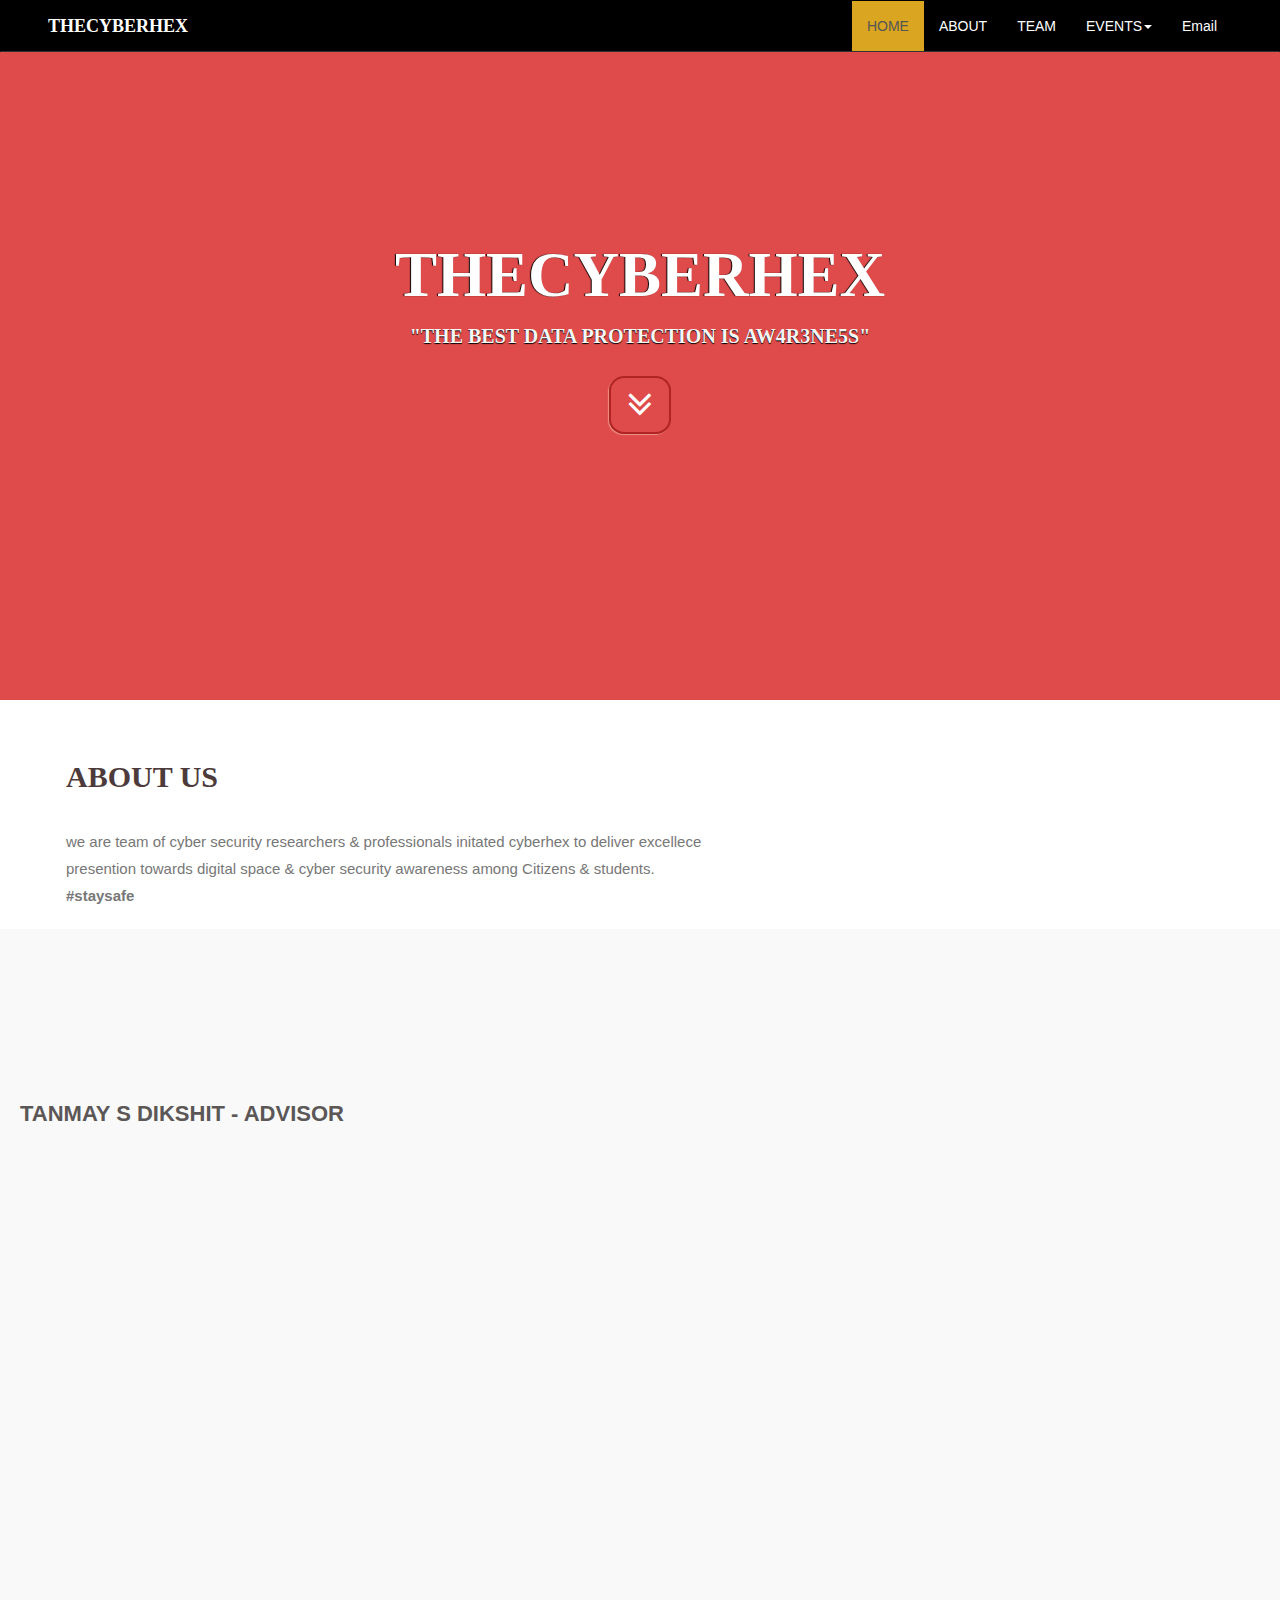
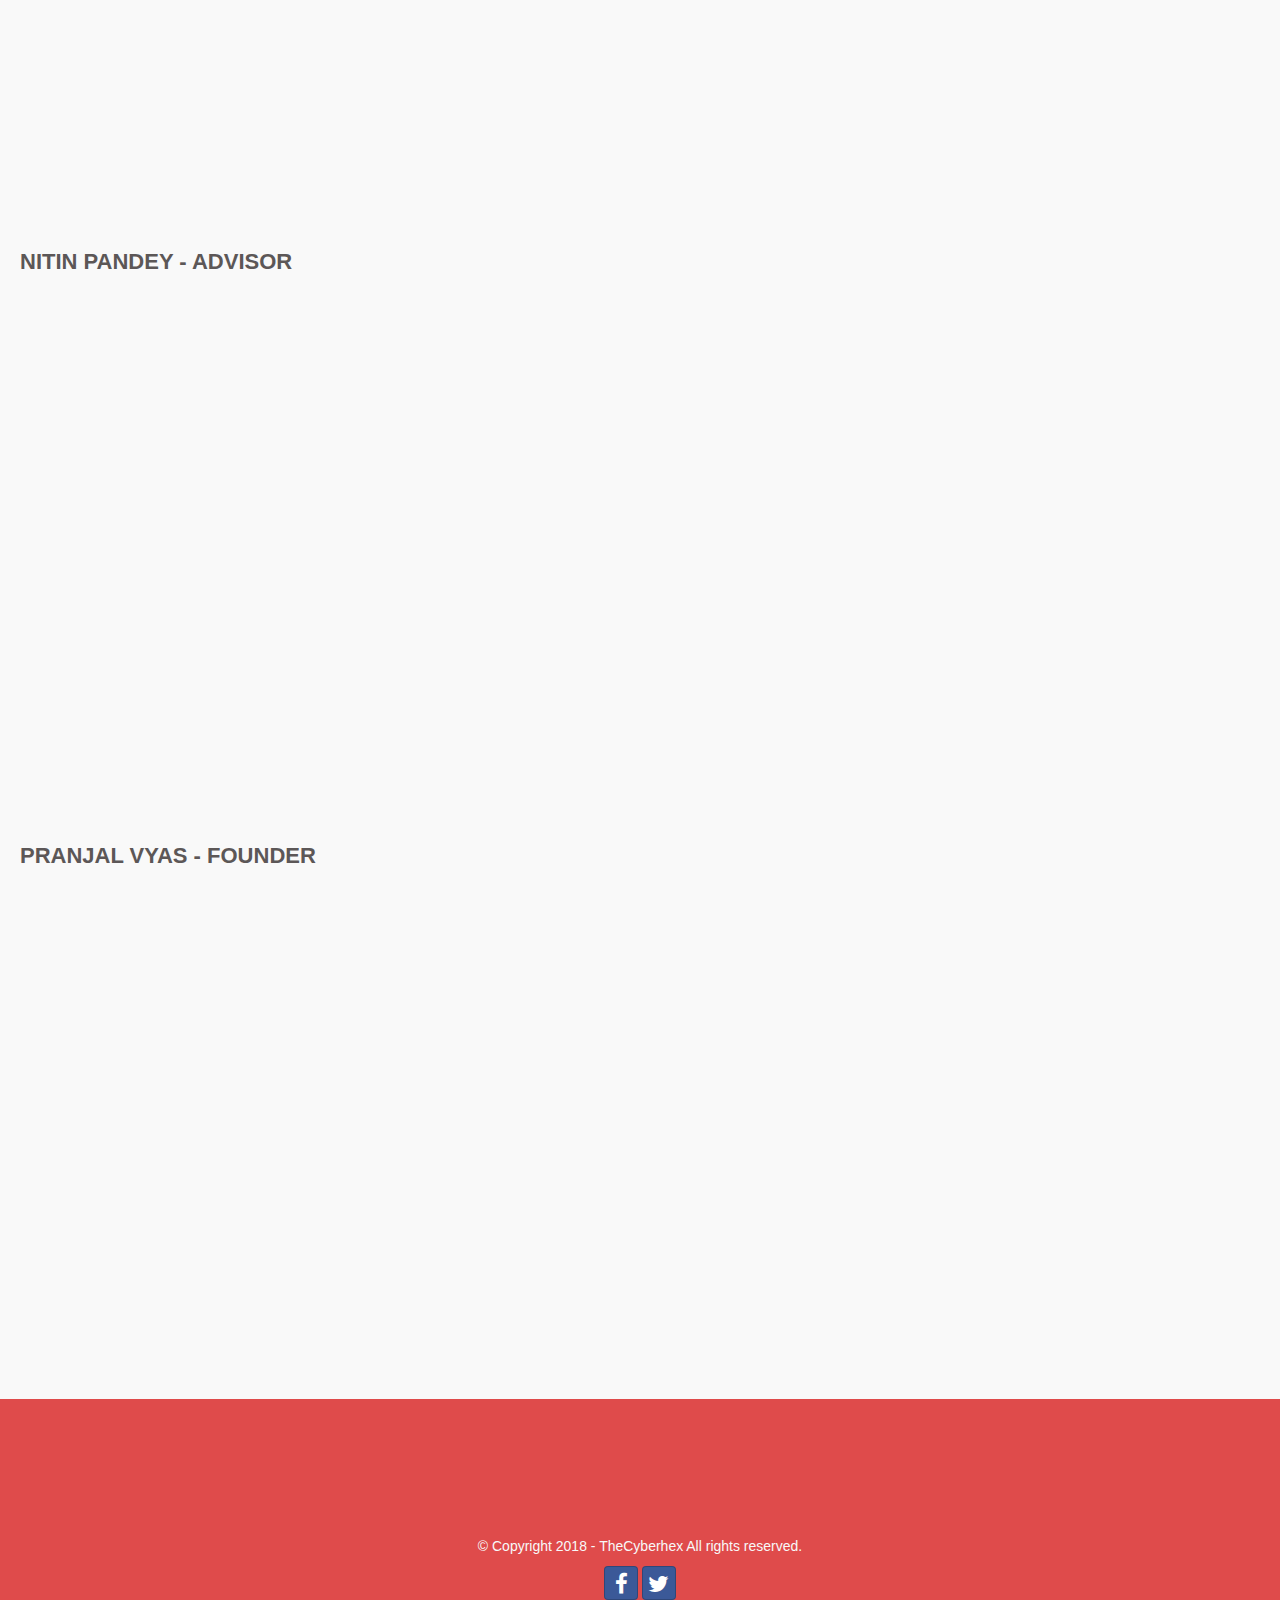
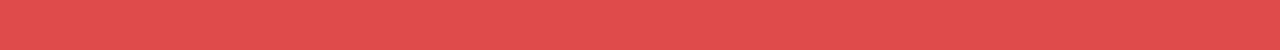
<file: index.html>
<!DOCTYPE html>
<html lang="en">

<head>
    <meta charset="utf-8">
    <meta name="viewport" content="width=device-width, initial-scale=1.0">
    <meta name="description" content="">
    <meta name="author" content="">

    <title>thecyberhex</title>

    <!-- Bootstrap Core CSS -->
    <link href="css/bootstrap.min.css" rel="stylesheet" type="text/css">
     <!-- Bootstrap social CSS -->
    <link href="css/bootstrap-social.css" rel="stylesheet" type="text/css">
    
	<!-- Font Awesome -->
	<link href="https://cdnjs.cloudflare.com/ajax/libs/font-awesome/4.7.0/css/font-awesome.css" rel="stylesheet" type="text/css">
	
    <!-- Animation -->
	<link href="css/animate.css" rel="stylesheet" />
	
    <!-- custom CSS -->
    <link href="css/cx.css" rel="stylesheet">
	
</head>
<body>
<header id="header-banner">
		<nav class="navbar navbar-default navbar-fixed-top fadeIn" role="navigation">
			<div class="container">
				
				<!-- Brand and toggle get grouped for better mobile display -->
				<div class="navbar-header">
					<button type="button" class="navbar-toggle collapsed" data-toggle="collapse" data-target="#dropdown-box-1">
						<span class="sr-only">Toggle navigation</span>
						<span class="icon-bar"></span>
						<span class="icon-bar"></span>
						<span class="icon-bar"></span>
					</button>
					<div class="navbar-brand">
						<a href="#">TheCyberHex</a>
					</div>
				</div>
				
				<!-- Collect the nav links and other content for toggling -->
				<div class="collapse navbar-collapse navbar-right" id="dropdown-box-1">
					
					<ul class="nav navbar-nav">
						<li class="active"><a href="#home">HOME</a></li>
						<li><a href="#aboutus">ABOUT</a></li>
						<li class="dropdown" role="presentation">
							<a href="#team"  role="button" aria-expanded="false">TEAM<span></span>
							</a>
							<ul class="dropdown-menu bullet fadeIn" role="menu">
							  <li><a href="#first">FACILIS EXPEDITA</a></li>
							  <li><a href="#second">FACILIS EXPEDITA</a></li>
							  <li><a href="#third">FACILIS EXPEDITA</a></li>
							
                            </ul>
						</li>
                        <li><a href="#" class="dropdown-toggle" data-toggle="dropdown" role="button" aria-expanded="false">
							  EVENTS<span class="caret"></span>
							</a>
                            
                        <ul class="dropdown-menu bullet fadeIn" role="menu">
                            <li><a href="events.html" target="_blank">National Information Securty Summit 2017</a></li>
                            <li><a href="https://blockchaincon.io/#sponsors" target="_blank">Blockchain Conference IN.17</a></li>
                            </li>
                        </ul>
                        
				<li><a href="mailto:thecyberhex.tch@gmail.com">Email</a></li>
                        
					</ul>
					
				</div>
				
			</div> <!-- /.container -->
		</nav> <!-- /.nav -->
	</header>
	<section class="banner" id="home">
		<div class="container">
			<div class="slogan">
				<h2>THECYBERHEX</h2>
				<h4>"The best data protection is AW4R3NE5S"</h4>
			</div>
			
			<div class="btn-circle-scroll fadeIn">
				<a href="#section-footer" class="btn-circle">
					<i class="fa fa-angle-double-down animated"></i>
				</a>
			</div>
			
		</div>
    </section>	
	<!-- aboutus -->
    <section class="aboutus" id="aboutus">
		<div class="container">
			<div class="row">
				<div class="col-lg-12 col-md-12 col-sm-12 col-xs-12">
					<div class="wow bounceInLeft" data-wow-delay="0.1s"> 
						<h2>About Us</h2> 
					</div>
					<div class="col-sm-7">
						<p>
							we are team of cyber security researchers & professionals initated cyberhex to deliver excellece presention towards digital space & cyber security awareness among Citizens & students.
                        <b>#staysafe</b>
                        </p>
				        </div>
					<div class="col-sm-5">
						<div class="img-aboutus">
							<div class="wow fadeIn" data-wow-delay="0.2s">
								
							</div>
						</div>
					</div>
				</div>				
			</div>
		</div>
	</section>
	<!-- /.aboutus -->
	<!---728x90--->
	<!-- services -->
    <section class="team" id="team">
		<div class="container">
			
			<div class="row">
				<div class="col-lg-12 col-md-12 col-sm-12 col-xs-12">
					<div class="wow bounceInLeft" data-wow-delay="0.1s">
					<h2>Team</h2>
					</div>
					</div>
				</div>				
			</div>
			
			<div class="row-padded" id="first"></div>
			<div class="row">
				<div class="col-lg-12 col-md-12 col-sm-12 col-xs-12">
					<div class="col-sm-7">
						<h4>Tanmay S Dikshit - Advisor </h4>
						
						
					</div>
					
					<div class="col-sm-5">
						<div class="avatar">
							<div class="wow fadeIn" data-wow-delay="0.2s">
							<img src="img/tanmayd.jpg" alt="" class="img-responsive img-rounded" />
							</div>
						</div>
					</div>
				</div>				
			</div>

			<div class="row-padded" id="first"></div>
			<div class="row">
				<div class="col-lg-12 col-md-12 col-sm-12 col-xs-12">
					<div class="col-sm-7">
						<h4>Nitin Pandey - Advisor </h4>
						
						
					</div>
					
					<div class="col-sm-5">
						<div class="avatar">
							<div class="wow fadeIn" data-wow-delay="0.2s">
							<img src="img/nitinp.jpg" alt="" class="img-responsive img-rounded" />
							</div>
						</div>
					</div>
				</div>				
			</div>
			<!---728x90--->
			<div class="row-padded" id="second"></div>
			<div class="row">
				<div class="col-lg-12 col-md-12 col-sm-12 col-xs-12">
					<div class="col-sm-7">
						<h4>Pranjal Vyas - Founder</h4>
						
					</div>
					
					<div class="col-sm-5">
						<div class="avatar">
							<div class="wow fadeIn" data-wow-delay="0.2s">
							<img src="img/pranjalv.jpg" alt="" class="img-responsive img-rounded" />
							</div>
						</div>
					</div>
				</div>				
			</div>
			
			
		</div>
	</section>
	<!-- /.services -->
	
	
	<!-- footer -->
    
	<footer id="section-footer">
         
		<div class="container">
			<div class="row">
				<div class="col-md-12 col-lg-12">
					<div class="wow fadeIn" data-wow-delay="0.4s">
						<div class="btn-circle-scroll">
							<a href="#header-banner" class="btn-circle">
								<i class="fa fa-angle-double-up animated"></i>
							</a>
                            
						</div>
					</div>
					<p>&copy;&nbspCopyright 2018 - TheCyberhex All rights reserved.</p>
				</div>
       
			</div>	
		</div>
	  <a  href="https://www.facebook.com/thecyberhex" class="btn btn-social-icon btn-facebook" target="_blank">
    <span class="fa fa-facebook"></span>
  </a>
  <a  href="https://www.twitter.com/thecyberhex" class="btn btn-social-icon btn-facebook" target="_blank">
    <span class="fa fa-twitter"></span>
    </a>
    </footer>

    
	<!-- /.footer -->
	
	
	<!-- Core JavaScript Files -->
	<script src="js/jquery.min.js"></script>
	<script src="js/bootstrap.min.js"></script>
	<script src="js/jquery.easing.min.js"></script>	
	<script src="js/jquery.scrollTo.js"></script>
	<script src="js/wow.min.js"></script>			<!-- Reveal animation when you scroll by wow.js. It need animate.css library -->
	<!-- Custom Theme JavaScript -->
	<script src="js/cx.js"></script>

</body>

</html>
</file>
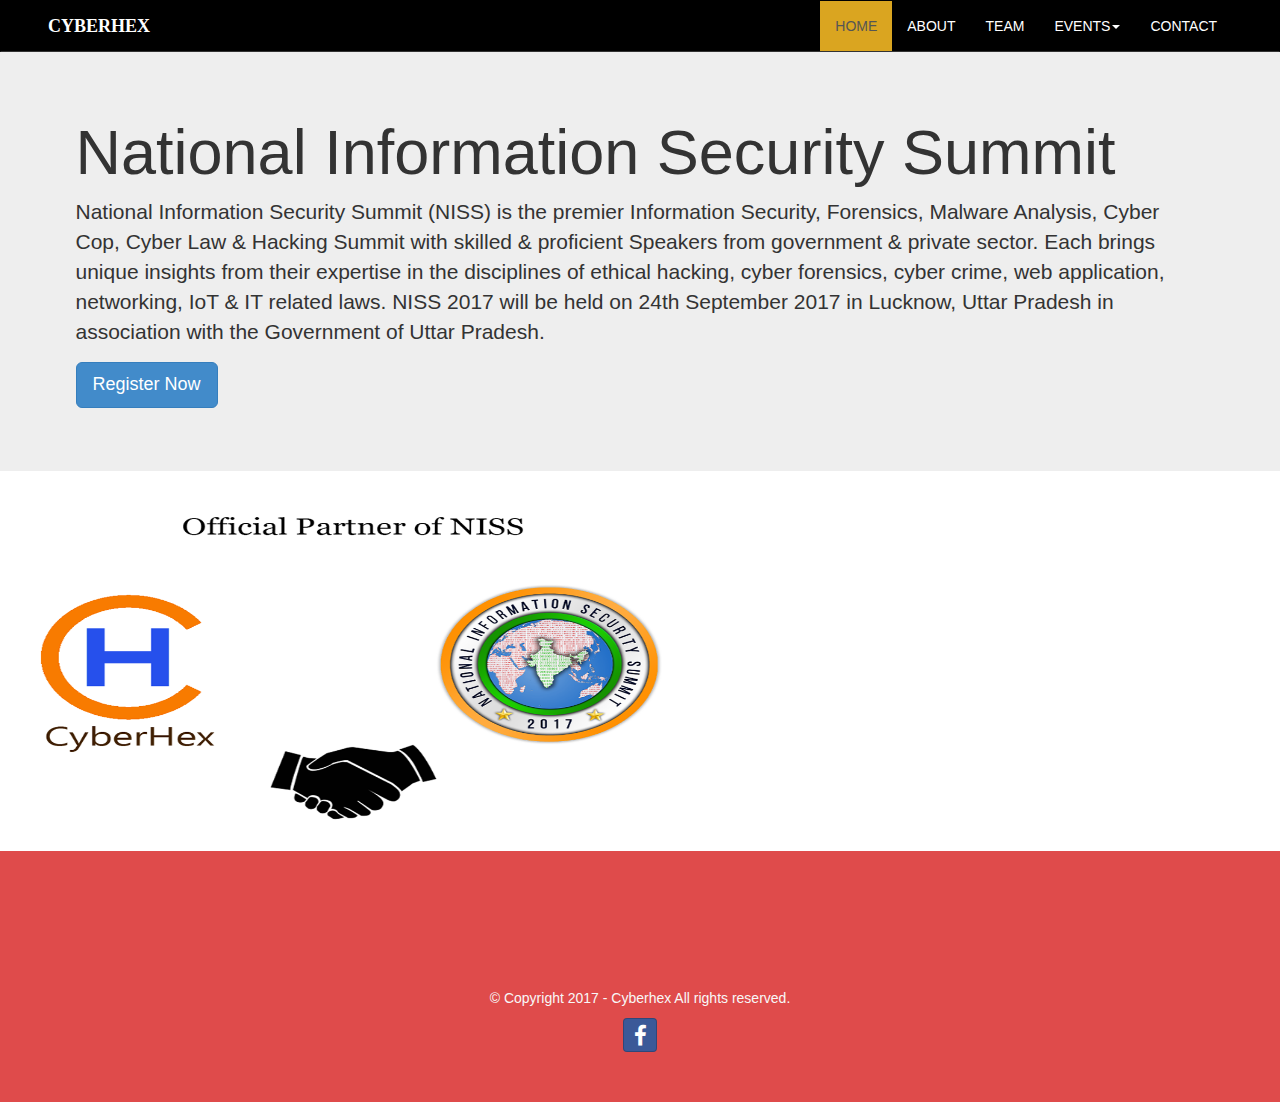
<file: events.html>
<!DOCTYPE html>
<html lang="en">

<head>
    <meta charset="utf-8">
    <meta name="viewport" content="width=device-width, initial-scale=1.0">
    <meta name="description" content="">
    <meta name="author" content="">

    <title>cyberhex</title>

    <!-- Bootstrap Core CSS -->
    <link href="css/bootstrap.min.css" rel="stylesheet" type="text/css">
     <!-- Bootstrap social CSS -->
    <link href="css/bootstrap-social.css" rel="stylesheet" type="text/css">
    
	<!-- Font Awesome -->
	<link href="https://cdnjs.cloudflare.com/ajax/libs/font-awesome/4.7.0/css/font-awesome.css" rel="stylesheet" type="text/css">
	
    <!-- Animation -->
	<link href="css/animate.css" rel="stylesheet" />
	
    <!-- custom CSS -->
    <link href="css/cx.css" rel="stylesheet">
	
</head>
<body>
<header id="header-banner">
		<nav class="navbar navbar-default navbar-fixed-top fadeIn" role="navigation">
			<div class="container">
				
				<!-- Brand and toggle get grouped for better mobile display -->
				<div class="navbar-header">
					<button type="button" class="navbar-toggle collapsed" data-toggle="collapse" data-target="#dropdown-box-1">
						<span class="sr-only">Toggle navigation</span>
						<span class="icon-bar"></span>
						<span class="icon-bar"></span>
						<span class="icon-bar"></span>
					</button>
					<div class="navbar-brand">
						<a href="#">CyberHex</a>
					</div>
				</div>
				
				<!-- Collect the nav links and other content for toggling -->
				<div class="collapse navbar-collapse navbar-right" id="dropdown-box-1">
					
					<ul class="nav navbar-nav">
						<li class="active"><a href="#home">HOME</a></li>
						<li><a href="#aboutus">ABOUT</a></li>
						<li class="dropdown" role="presentation">
							<a href="#team"  role="button" aria-expanded="false">TEAM<span></span>
							</a>
							<ul class="dropdown-menu bullet fadeIn" role="menu">
							  <li><a href="#first">FACILIS EXPEDITA</a></li>
							  <li><a href="#second">FACILIS EXPEDITA</a></li>
							  <li><a href="#third">FACILIS EXPEDITA</a></li>
							
                            </ul>
						</li>
                        <li><a href="#" class="dropdown-toggle" data-toggle="dropdown" role="button" aria-expanded="false">
							  EVENTS<span class="caret"></span>
							</a>
                            
                        <ul class="dropdown-menu bullet fadeIn" role="menu">
                            <li><a href="#first">National Information Securty Summit 2017</a></li>
                            
                            </li>
                        </ul>
                        
				<li><a href="mailto:vyaspranjal33@.com">CONTACT</a></li>
                        
					</ul>
					
				</div>
				
			</div> <!-- /.container -->
		</nav> <!-- /.nav -->
	</header>
<div class="jumbotron" style="margin-top: 5rem">
      <div class="container">
        <h1 class="display-3">National Information Security Summit</h1>
        <p>National Information Security Summit (NISS) is the premier Information Security, Forensics, Malware Analysis, Cyber Cop, Cyber Law & Hacking Summit with skilled & proficient Speakers from government & private sector. Each brings unique insights from their expertise in the disciplines of ethical hacking, cyber forensics, cyber crime, web application, networking, IoT & IT related laws. NISS 2017 will be held on 24th September 2017 in Lucknow, Uttar Pradesh in association with the Government of Uttar Pradesh.
</p>
        <p><a class="btn btn-primary btn-lg" href="https://www.meraevents.com/event/niss2017" role="button">Register Now</a></p>
      </div>
    </div>
<img src="img/ps.png" class="img-fluid" alt="Responsive image" style="height: 350px" width="700px">

    
<footer id="section-footer">
         
		<div class="container">
			<div class="row">
				<div class="col-md-12 col-lg-12">
					<div class="wow fadeIn" data-wow-delay="0.4s">
						<div class="btn-circle-scroll">
							<a href="#header-banner" class="btn-circle">
								<i class="fa fa-angle-double-up animated"></i>
							</a>
                            
						</div>
					</div>
					<p>&copy;&nbspCopyright 2017 - Cyberhex All rights reserved.</p>
				</div>
       
			</div>	
		</div>
	  <a  href="https://www.facebook.com/cyberh3x" class="btn btn-social-icon btn-facebook" target="_blank">
    <span class="fa fa-facebook"></span>
  </a>
    </footer>
    
	<!-- /.footer -->
	
	
	<!-- Core JavaScript Files -->
	<script src="js/jquery.min.js"></script>
	<script src="js/bootstrap.min.js"></script>
	<script src="js/jquery.easing.min.js"></script>	
	<script src="js/jquery.scrollTo.js"></script>
	<script src="js/wow.min.js"></script>			<!-- Reveal animation when you scroll by wow.js. It need animate.css library -->
	<!-- Custom Theme JavaScript -->
	<script src="js/cx.js"></script>
    </body>
</html>
</file>
<file: css/cx.css>
/*
 *	MyTemplate Custom Stylesheet
 */

/**************************** 
 *	Header                  *
 ****************************/
.container {
  width: 95%; }



.navbar {
  min-height: 50px;
  margin-bottom: 0px;
  border: 1px solid transparent; }

.navbar .nav > li {
  position: relative;
  display: block; }

.navbar-default {
  background-color: #000000 ;
  border-bottom: 1px solid rgba(255, 255, 255, 0.2);
  }

.navbar-default .navbar-toggle .icon-bar {
  background-color: ##181a1b; }

.navbar-default .navbar-toggle {
  border-color: #efefef; }

.navbar-default .navbar-toggle:hover,
.navbar-default .navbar-toggle:focus {
  background-color: rgba(220, 55, 55, 0.9); }

.navbar-default .navbar-brand a {
  font-family: Trebuchet MS, snas-serif;
  font-weight: bold;
  color: white;
  line-height: normal;
  text-decoration: none;
  text-transform: uppercase; }

.navbar-default .navbar-nav > li > a {
  color: #fff;
  background-color: ; }

.navbar-default .navbar-nav > li > a:hover,
.navbar-default .navbar-nav > li > a:focus {
  color: #efefef;
  background-color: goldenrod; }

.navbar-default .navbar-nav > .active > a,
.navbar-default .navbar-nav > .active > a:hover,
.navbar-default .navbar-nav > .active > a:focus {
  color: ;
  background-color: goldenrod; }

/* on click dropdown link set it style */
.navbar-default .navbar-nav > .open > a,
.navbar-default .navbar-nav > .open > a:focus,
.navbar-default .navbar-nav > .open > a:hover {
  color: #efefef;
  background-color: goldenrod;
  border-bottom: solid 2px transparent; }

.dropdown-menu {
  position: absolute;
  top: 100%;
  left: 0;
  z-index: 1000;
  display: none;
  float: left;
  min-width: 160px;
  padding: 10px 0;
  margin: 2px 0 0;
  list-style: none;
  font-size: 14px;
  background-color: #fff;
  border: 1px solid #ccc;
  border: 1px solid rgba(0, 0, 0, 0.15);
  border-radius: 5px;
  -webkit-box-shadow: 0 6px 12px rgba(0, 0, 0, 0.175);
  box-shadow: 0 6px 12px rgba(0, 0, 0, 0.175);
  background-clip: padding-box; }

.navbar-default .navbar-nav .open .dropdown-menu > li > a {
    color: #ABABAB;
    width: 95%;}

.navbar-default .navbar-nav > .open > .dropdown-menu li a:focus,
.navbar-default .navbar-nav > .open > .dropdown-menu li a:hover {
  color: #e7e7e7;
  background-color: #CA3939; }

/* top-nav-collapse collapse style */
.top-nav-collapse {
  min-height: 42px;
  padding: 0; }

.top-nav-collapse .navbar-toggle {
  margin-top: 5px;
  padding: 6px 6px;
  margin-bottom: 6px; }

.top-nav-collapse .navbar-brand {
  padding: 10px 15px 0px 15px; }

.navbar-default.top-nav-collapse .navbar-brand a {
  font-size: 17px; }

/****************************
 * Header banner			*
 ****************************/
.banner {
    width: 100%;
    height: 700px !important;
    padding: 16% 0 0 0;
    position: relative;
    background: rgba(220, 55, 55, 0.9);
    background-size: 100% 100%;}

.banner .slogan {
  top: 0px;
  text-align: center; }

.banner .btn-circle-scroll {
  text-align: center; }

.banner .slogan h2 {
  font-family: Trebuchet MS, snas-serif;
  color: #fff;
  text-shadow: none;
  text-decoration: none;
  text-transform: uppercase;
  text-shadow: -1px 0 1px #000;
  background-color: transparent;
  border-width: 0px;
  border-color: #000;
  border-style: none; }

.banner .slogan h2 {
    font-size: 63px;
    line-height: 60px;
    font-weight: 700;}

.banner .slogan h4 {
  font-family: Trebuchet MS, snas-serif;
  color: #f7f7f7;
  margin-bottom: 30px;
  font-weight: 600;
  text-shadow: 0px 1px 1px #000; }

.banner .slogan h4 {
    font-size: 20px; }


    

/****************************
 * Footer					*
 ****************************/
footer {
  text-align: center;
  padding: 50px 0;
  background-color: rgba(220, 55, 55, 0.9); }

footer p {
  color: #f8f8f8; }

.btn-circle-scroll {
  margin-bottom: 30px !important; }

.btn-circle {
  width: 70px;
  height: 70px;
  margin-top: 15px;
  padding: 5px 16px;
  border: 2px solid #B02424;
  border-radius: 25%;
  font-size: 40px;
  color: #fff;
  background: 0 0;
  -webkit-transition: background .3s ease-in-out;
  -moz-transition: background .3s ease-in-out;
  transition: background .3s ease-in-out;
  -webkit-box-shadow: -1px 1px 1px rgba(255, 253, 223, 0.4);
  box-shadow: -1px 1px 1px rgba(255, 253, 223, 0.4); }

.btn-circle:hover, .btn-circle:focus {
  outline: 0;
  color: #fff;
  background: rgba(255, 255, 255, 0.1); }

.btn-circle-scroll .btn-circle i.animated {
  -webkit-transition-property: -webkit-transform;
  -webkit-transition-duration: 1s;
  -moz-transition-property: -moz-transform;
  -moz-transition-duration: 1s; }

.btn-circle-scroll .btn-circle:hover i.animated {
  -webkit-animation-name: pulse;
  -webkit-animation-duration: 1.5s;
  -webkit-animation-iteration-count: infinite;
  -webkit-animation-timing-function: linear;
  -moz-animation-name: pulse;
  -moz-animation-duration: 1.5s;
  -moz-animation-iteration-count: infinite;
  -moz-animation-timing-function: linear; }

/****************************
 * Sections     			*
 ****************************/
section {
  padding: 20px; }



.row-padded {
  padding: 25px; }

section h2 {
  font-family: Trebuchet MS, snas-serif;
  line-height: 1.1;
  color: #4D3B3B;
  font-weight: bold;
  text-transform: uppercase;
  margin-top: 40px;
  margin-bottom: 20px; }

section h4 {
  font-family: Candara, sans-serif;
  font-size: 22px;
  font-weight: bold;
  color: #5C5757;
  text-transform: uppercase; }

section p {
    font-size: 15px;
    padding: 0px 20px 0px 0px;
    color: #777;
    line-height: 1.8em;
    margin: 1em 0 0 0;}

.avatar {
  margin-top: 8px;
  margin-bottom: 20px; }

.avatar img {
    width: 100%;
}
.team {
  background-color: #f9f9f9; }

.inner {
  text-align: left; }

.col-sm-7,
.col-sm-8 {
  padding: 0px;
  margin: 0px; }

.col-sm-5,
.col-sm-4 {
  padding: 0px;
  margin: 0px; }

.my-form {
  padding: 15px 0px;
  margin: 0px;
  color: #5C5757;
  /*background: #f9f9f9;*/ }

.my-form button {
    color: #fff1f1;
    font-weight: bold;
    background-color: #DE4949;
    border: none; }

.my-form button:hover {
  color: #fff;
  font-weight: bold;
  background-color: #DE4949; }

.my-form .form-control {
  border-radius: 0px; }

.physical-address {
  margin: 0px;
  padding-left: 50px; }

ul.company-social {
	list-style: none;
    padding: 0px;
    margin: 1em 0 0 0; }

ul.company-social li {
  float: left;
  margin-right: 5px; }

.company-social a {
  margin: 0;
  padding: 0;
  display: block;
  width: 40px;
  height: 40px;
  line-height: 40px;
  text-align: center;
  background: rgba(220, 55, 55, 0.9);
  color: #fff; }

.company-social a:hover {
  -webkit-animation: fadeIn 0.5s ease-in-out;
  animation: fadeIn 0.5s ease-in-out; }

.blockquote-footer {
  background: #fff;
  text-align: left;
  padding: 12px 0px 0px 0px;
  margin: 0px; }

.testimonials-banner {
  width: 100%;
  min-height: 370px;
  background: #ddd url(../img/testimonials/cover/desk.jpg) no-repeat;
  background-size: cover; }

address {
    margin-bottom: 20px;
    font-style: normal;
    line-height: 1.428571429;
    color: #777;
}
strong {
    color: #000;
}
/****************************
 * Animation    			*
 ****************************/
.fadeIn {
  -webkit-animation-name: fadeIn;
  animation-name: fadeIn;
  animation-duration: 1.5s; }

/****************************
 * Desktop and Tablet style *
 ****************************/
@media (max-width: 1200px) {
  .banner .slogan {
    padding: 0% 0% 0% 0%; } }
	@media (max-width: 850px) {
  .navbar-default .navbar-nav > li > a {
    font-size: 14px; }

  /* top-nav-collapse collapse style */
  .top-nav-collapse {
    background-color: #CA3939;
    border-bottom: 2px solid rgba(195, 52, 52, 0.7); }

  .top-nav-collapse .navbar-toggle {
    margin-top: 5px;
    padding: 6px 6px;
    margin-bottom: 6px; }

  .top-nav-collapse .navbar-brand {
    padding: 15px; }

  .navbar .nav > li {
    position: relative;
    display: block;
    width: initial; }

  .navbar-nav > li > a {
    padding-top: 15px;
    padding-bottom: 10px;
    height: 50px;
    margin-bottom: 2px; }

  .navbar-nav > li > .dropdown-menu.bullet {
    margin-top: 7px; }

  .dropdown-menu.bullet:before {
    content: '';
    width: 0;
    height: 0;
    display: inline-block;
    position: absolute;
    border-color: transparent;
    border-style: solid;
    -webkit-transform: rotate(360deg);
    border-width: 0 7px 7px;
    border-bottom-color: #cccccc;
    border-bottom-color: rgba(0, 0, 0, 0.15);
    top: -7px;
    right: 25px; }

  .dropdown-menu.bullet:after {
    content: '';
    width: 0;
    height: 0;
    display: inline-block;
    position: absolute;
    border-color: transparent;
    border-style: solid;
    -webkit-transform: rotate(360deg);
    border-width: 0 6px 6px;
    border-bottom-color: #ffffff;
    top: -5px;
    right: 25px; }

  .navbar-default .navbar-nav .open .dropdown-menu > li > a {
    color: #333;
    width: 100%; }

  .navbar-default .navbar-nav > li > a:hover,
  .navbar-default .navbar-nav > li > a:focus {
    background-color: transparent;}



  /* top-nav-collapse */
  .navbar-default.top-nav-collapse .navbar-brand a {
    color: #FFFFFF; }

  .navbar-default.top-nav-collapse .navbar-nav > li > a {
    height: 45px;
    color: #FFF;
    margin-bottom: 3px; }

  .navbar-default.top-nav-collapse .navbar-nav > li > a:hover,
  .navbar-default.top-nav-collapse .navbar-nav > li > a:focus {
    color: #FFF; }

  /* Header Banner Section */
  .banner .slogan {
    padding: 10% 0% 0% 0%; }

  .banner .slogan h2 {
    font-size: 60px; }

  .banner .slogan h4 {
    font-size: 18px; } }
@media (max-width: 992px) {
  .banner .slogan {
    padding: 4% 0% 0% 0%; } }
@media (max-width: 768px) {
  .navbar-default .navbar-nav > li > a {
    font-size: 12px; }

  .navbar-default .navbar-nav > li > a:hover,
  .navbar-default .navbar-nav > li > a:focus {
    color: #efefef;
    background-color: #E45F5F; }


  .navbar-nav > li > a {
    padding-top: 15px;
    padding-bottom: 10px;
    height: 50px;
    margin-bottom: 2px; } 
	.company-social a {
		width: 36px;
		height: 35px;
		line-height: 37px;
	}
}
@media (max-width: 640px) {
  .banner .slogan {
    padding: 0% 0% 0% 0%; }

  .banner .slogan h2 {
    font-size: 50px; }

  .banner .slogan h4 {
    font-size: 16px; }	
	.testimonials-banner {
	  background: #ddd url(../img/testimonials/cover/mob.jpg) no-repeat;
	  background-size: cover; 
	}
	.banner {
		height: 427px !important;
	}
	.img-aboutus {
		margin: 2em 0 0 0;
	}
	.row-padded {
		padding: 7px;
	}
}
@media (max-width: 480px) {
  .banner .slogan {
    padding: 9% 0% 0%; }

  .banner .slogan h2 {
    font-size: 45px; }

  .banner .slogan h4 {
    font-size: 16px; } 
}
@media (max-width: 320px) {
	.banner .slogan h2 {
		font-size: 34px;
	}
	section h2 {
	    margin-top: 14px;
		margin-bottom: 14px;
		font-size: 23px;
	}
	.banner {
		height: 330px !important;
	}
	section p {
		font-size: 13px;
		padding: 0px 0px 0px 0px;
	}	
	.testimonials-banner {
		min-height: 197px;
	}
	blockquote {
		padding: 2px 9px;
	}
	.physical-address {
		padding-left: 8px;
	}
	.btn-circle-scroll {
		margin-bottom: 21px !important;
	}
	footer {
		padding: 30px 0px;
	}
	.btn-circle {
		width: 60px;
		height: 60px;
		padding: 0px 10px;
	}
}
/*# sourceMappingURL=style.css.map */
</file>
